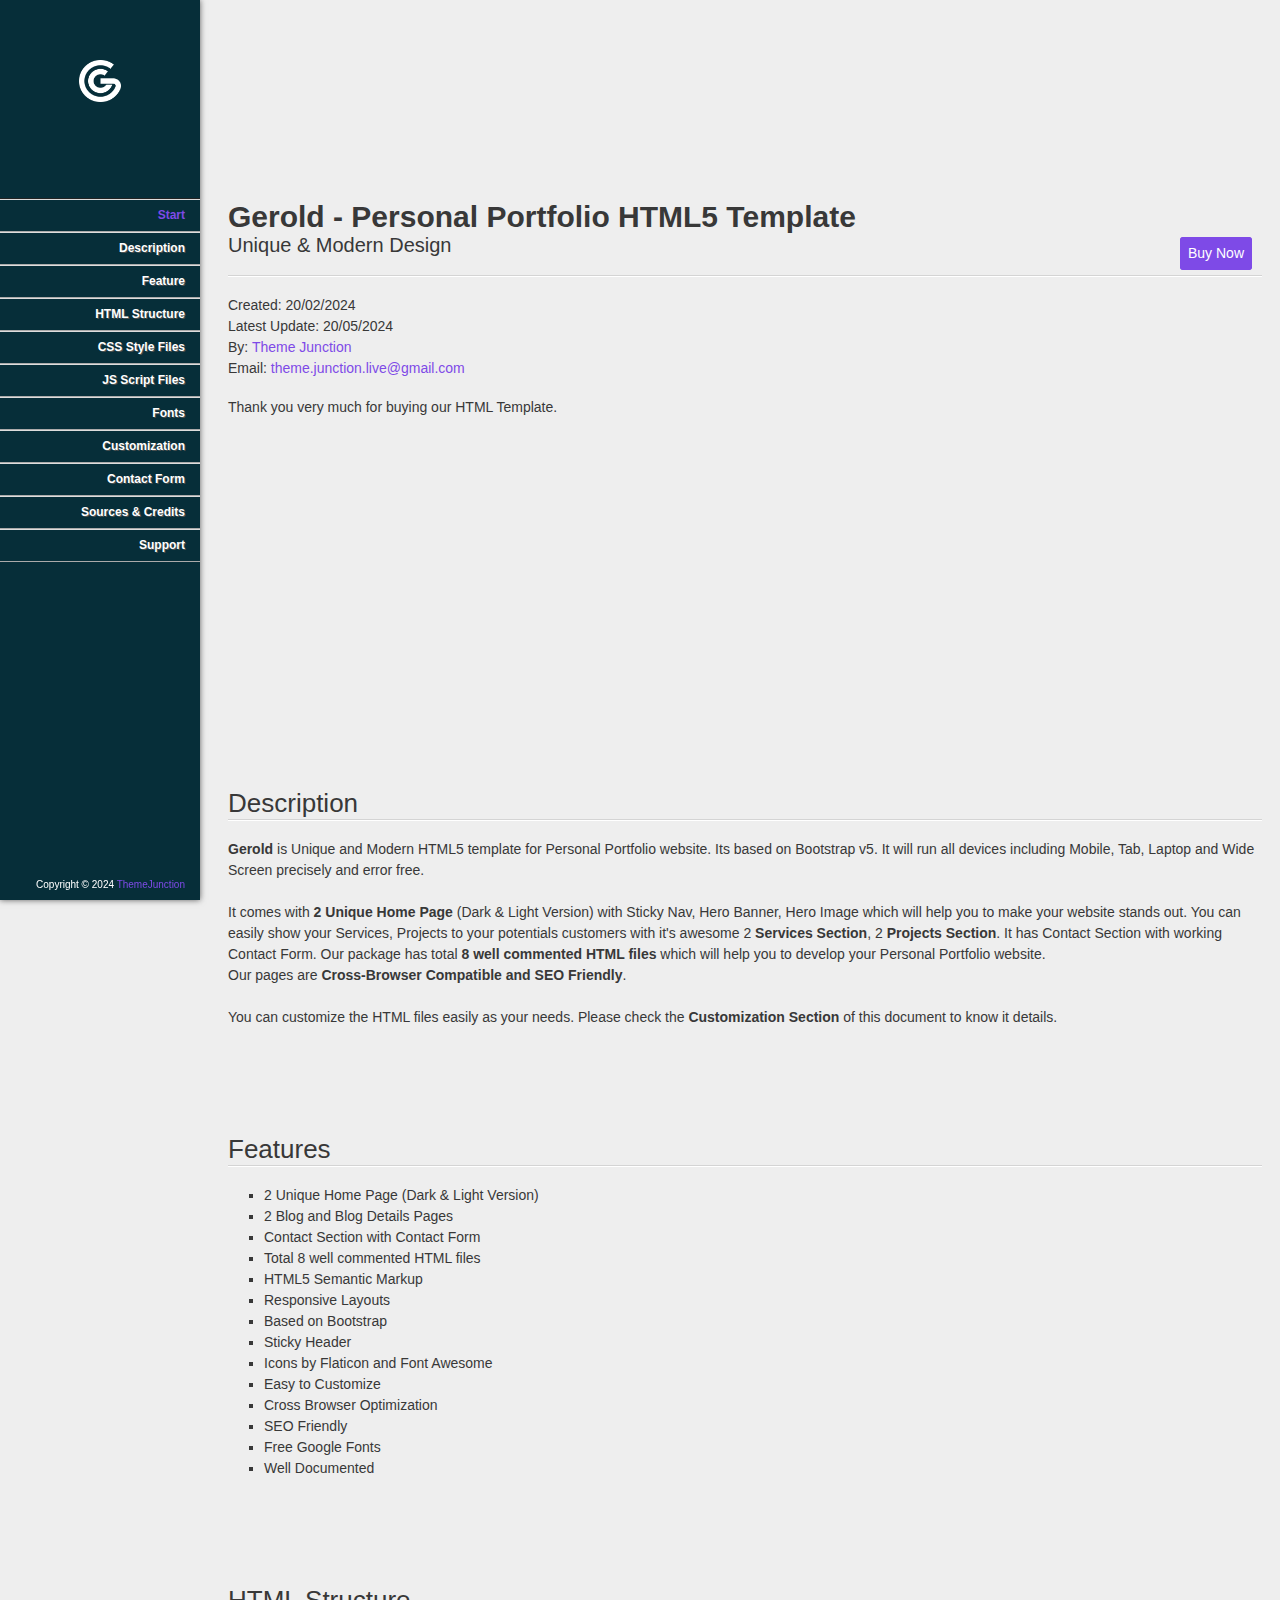
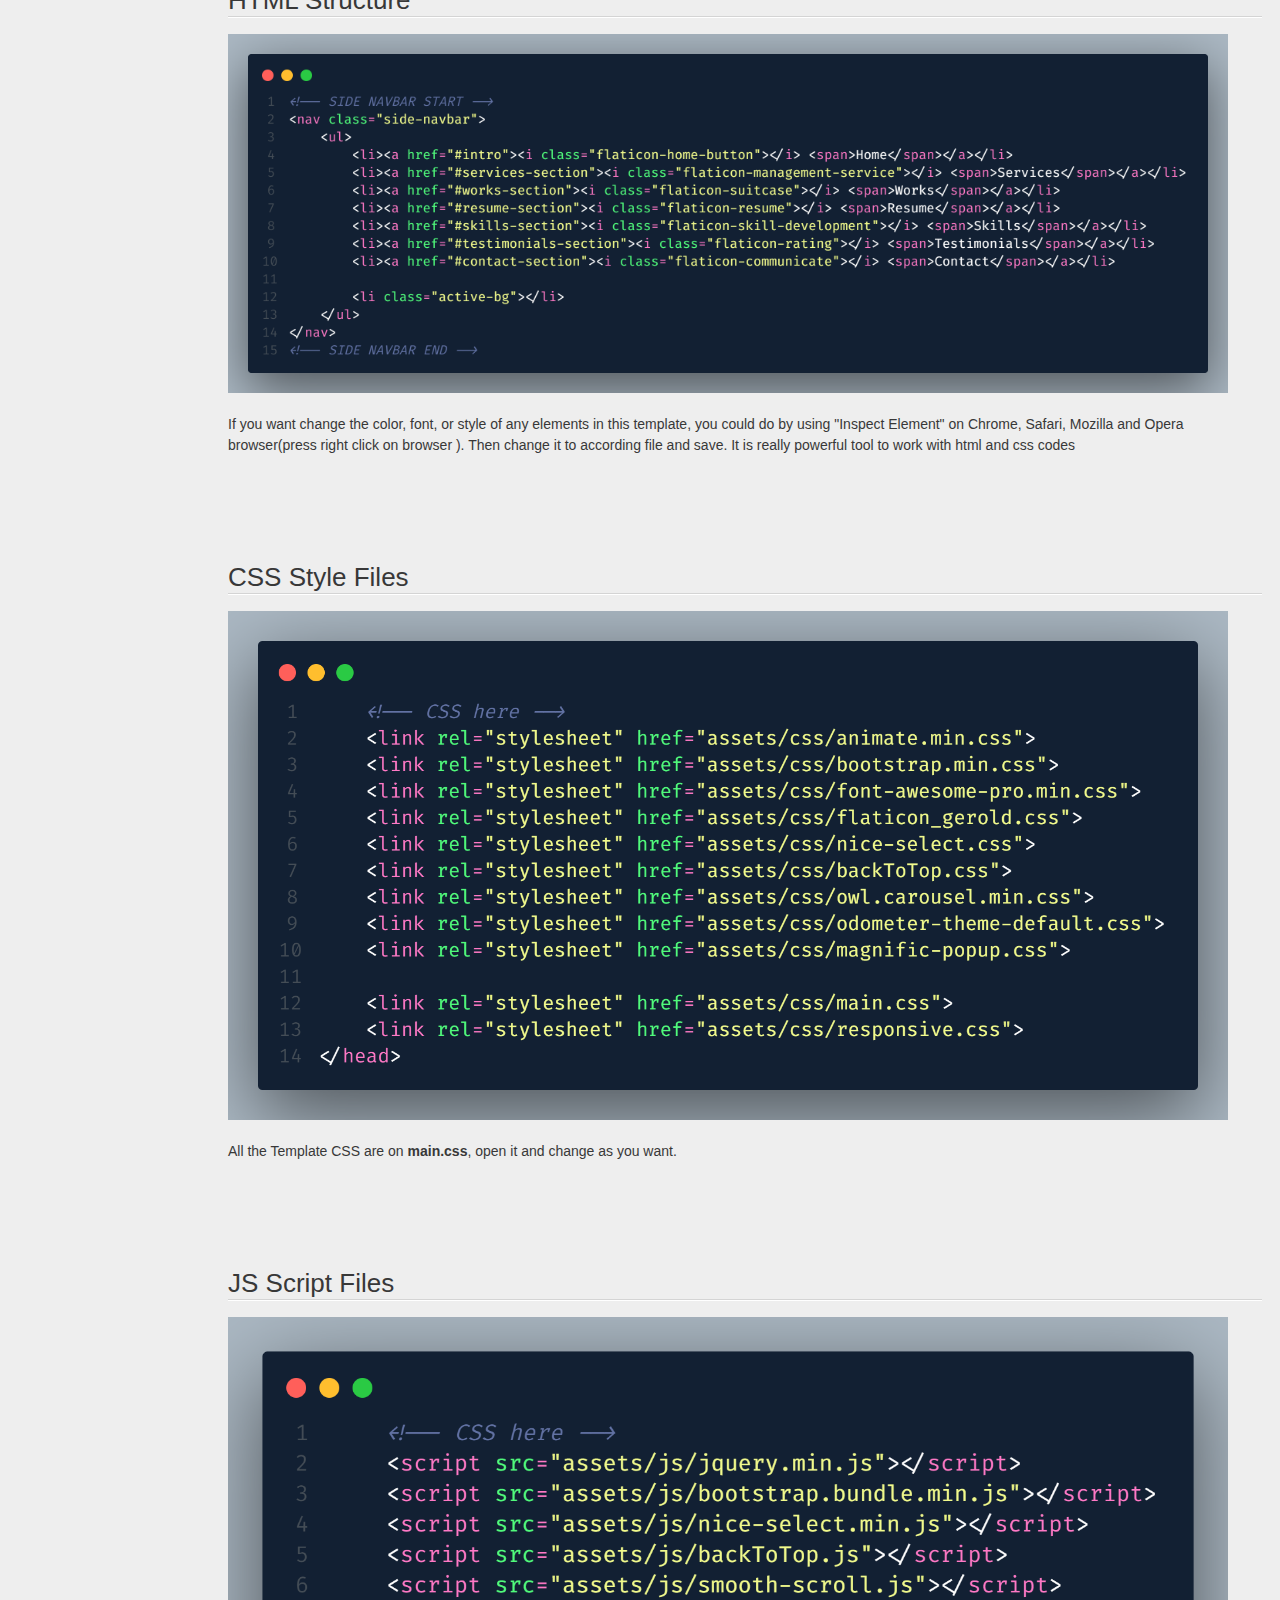
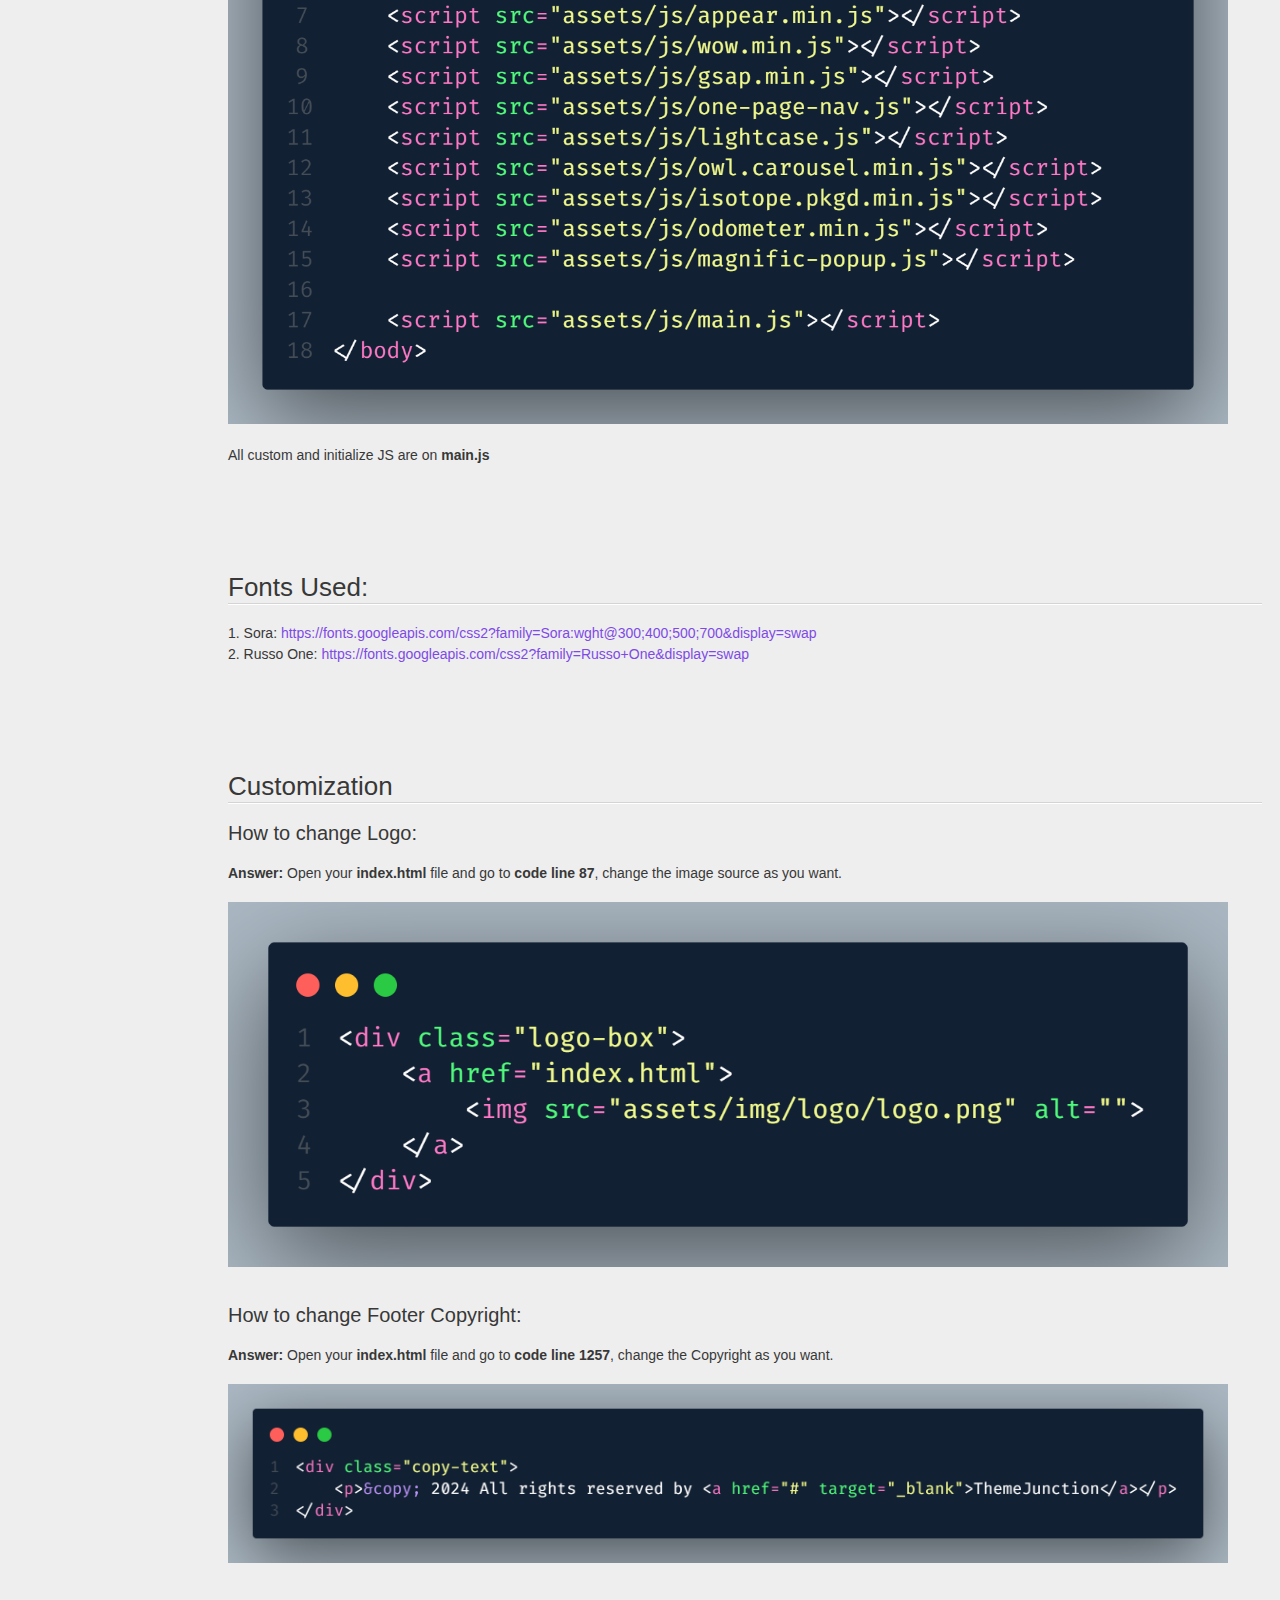
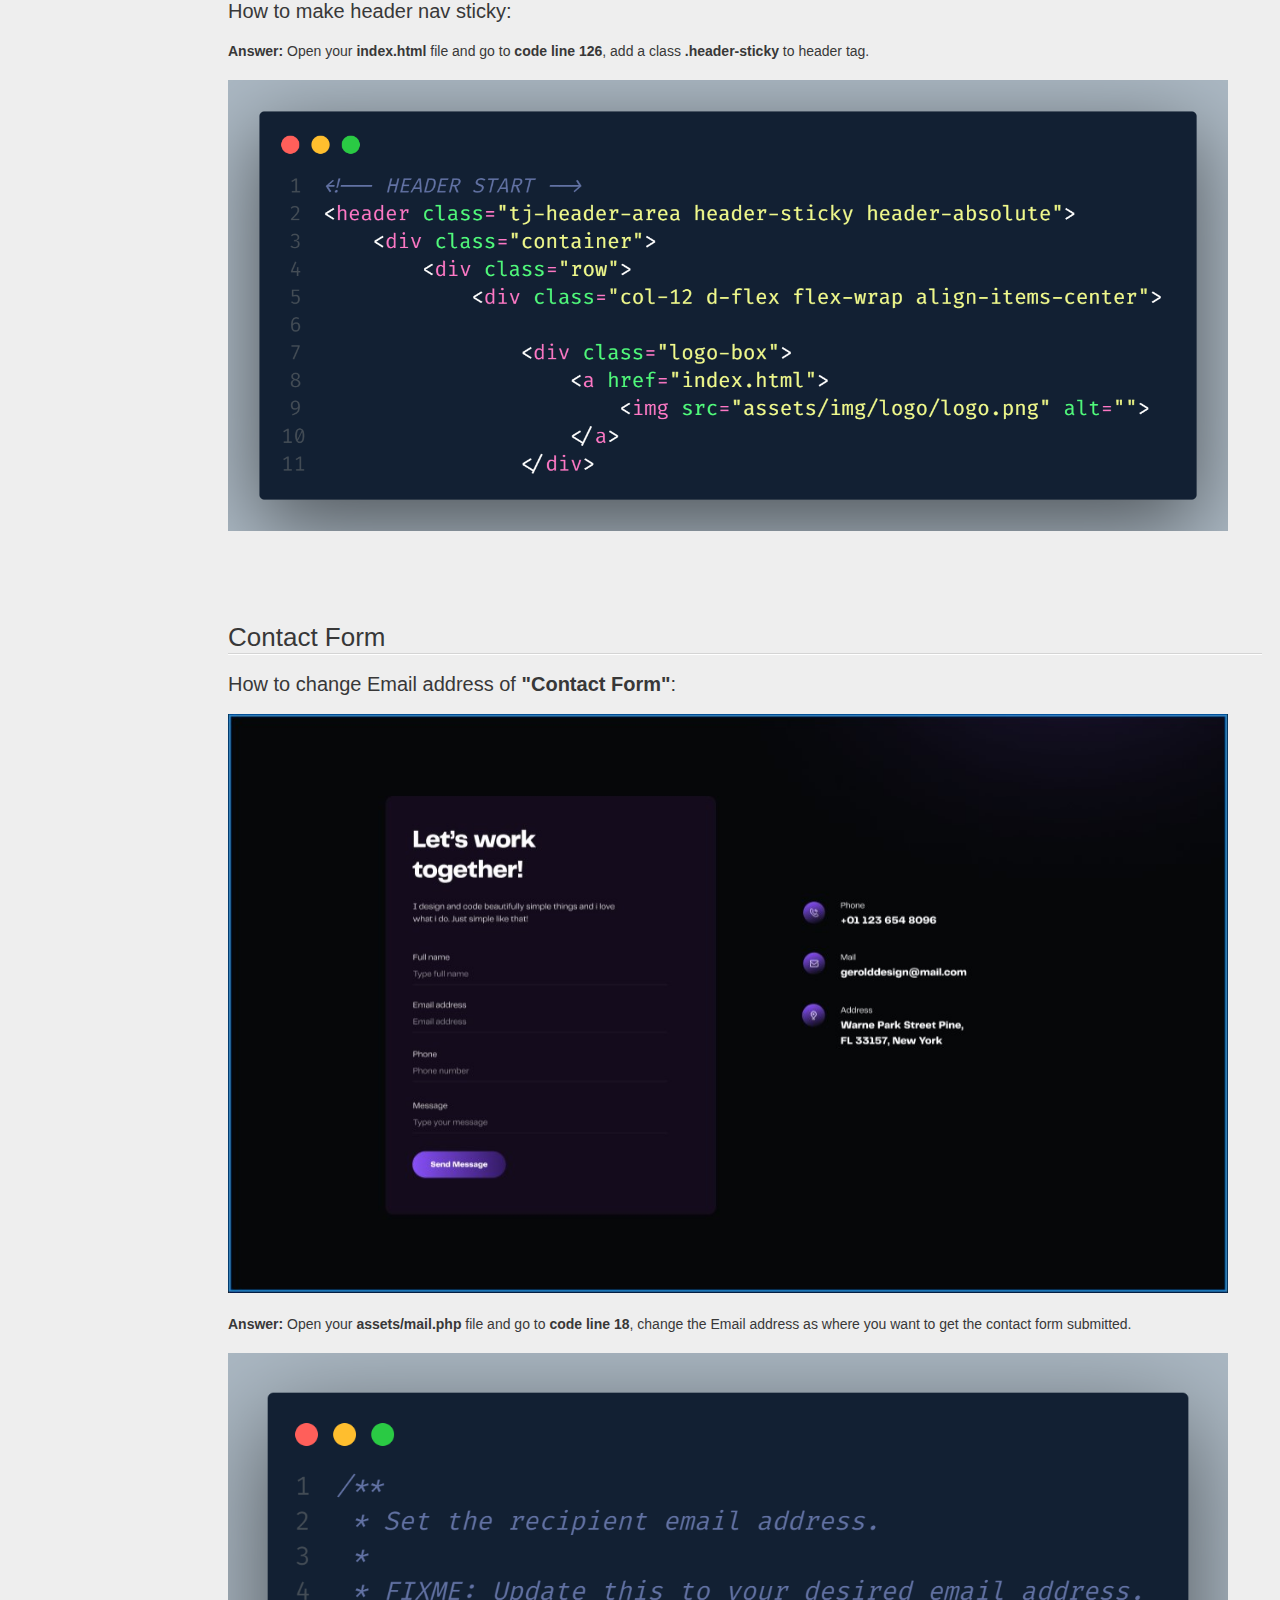
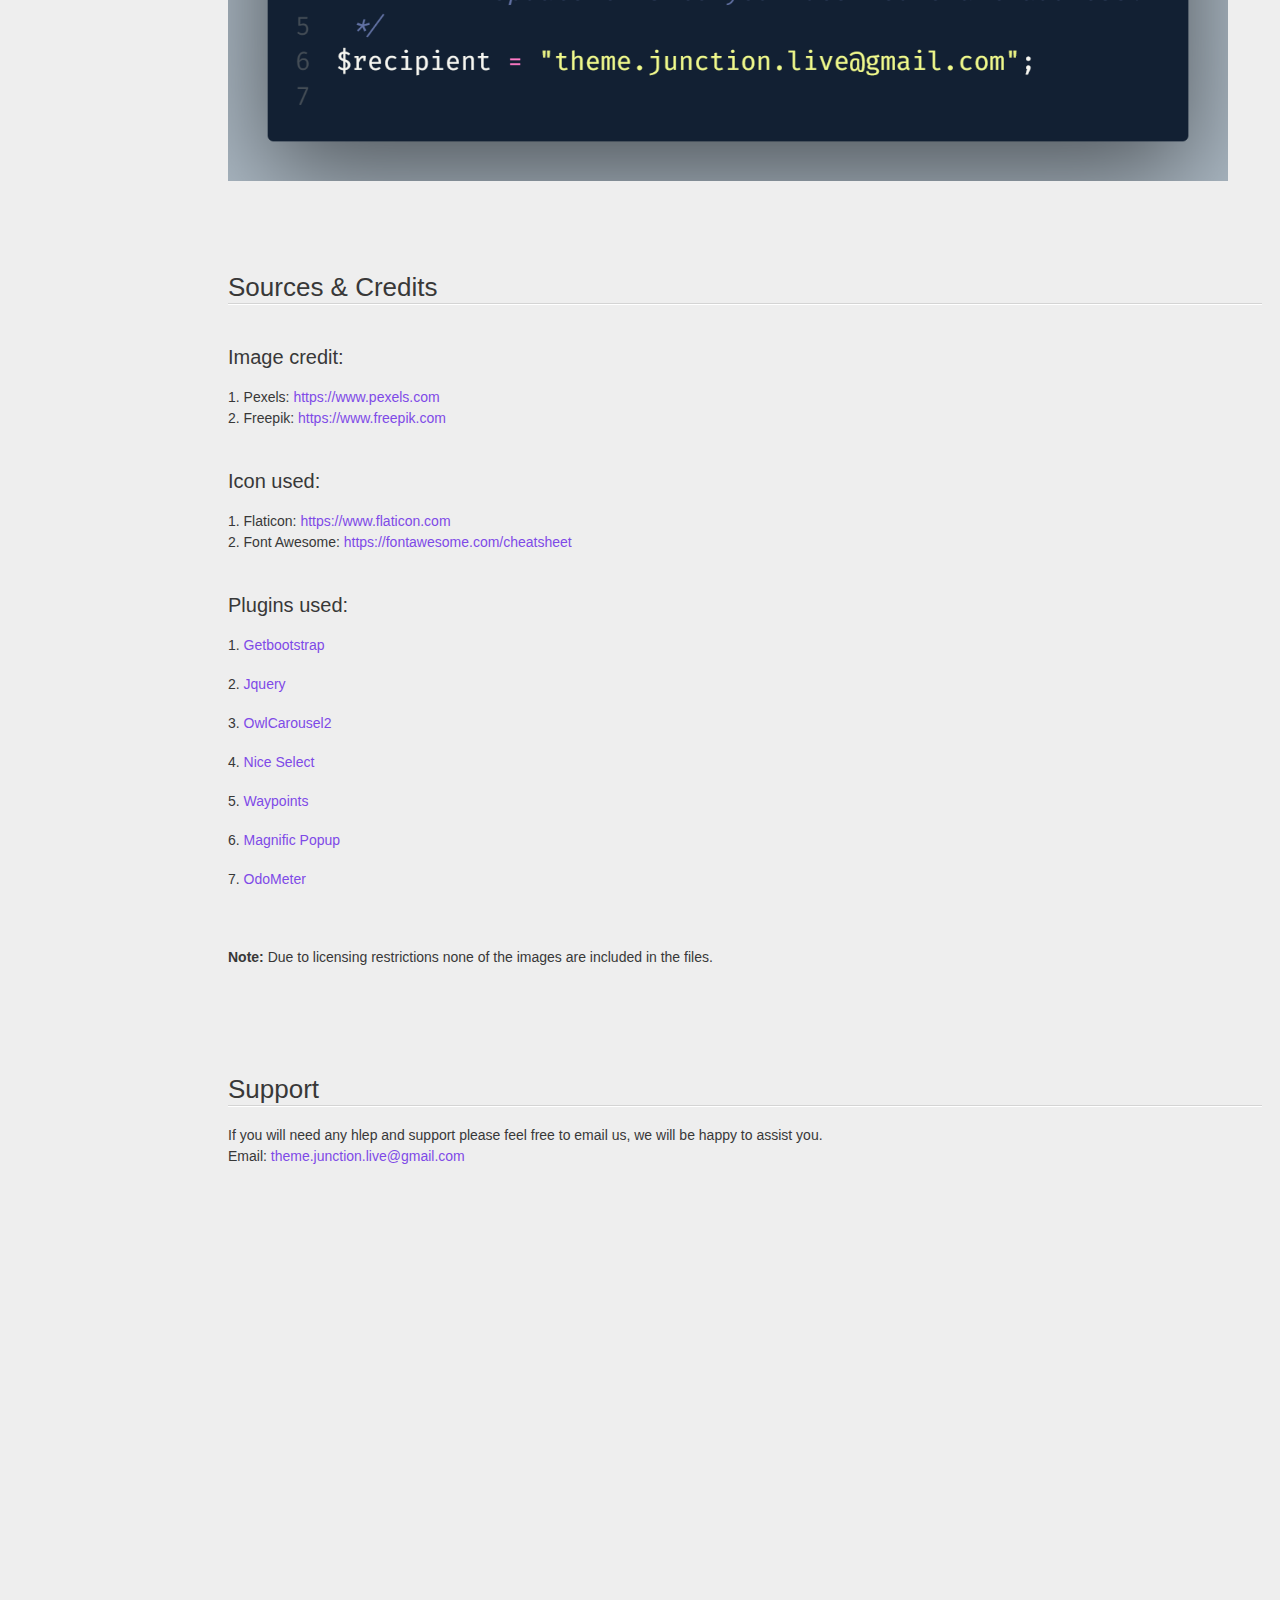
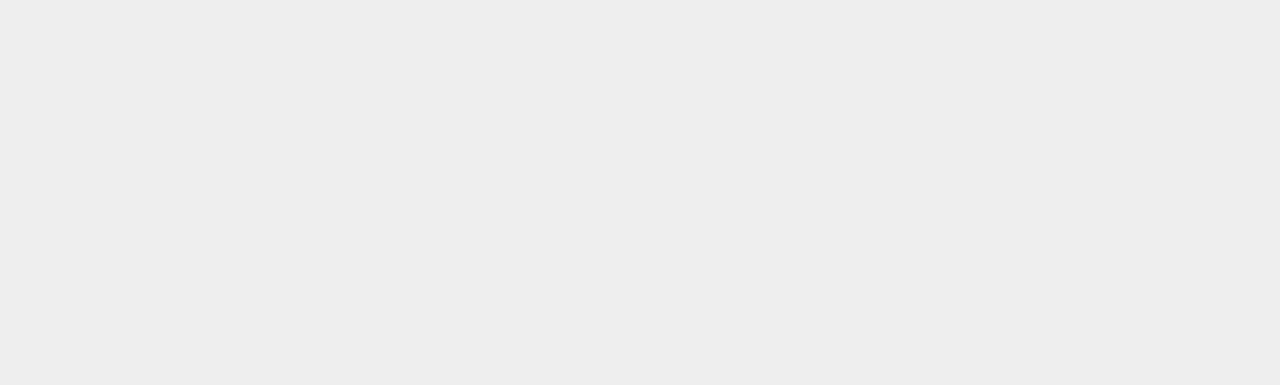
<file: Documentation/index.html>
<!doctype html>
<html lang="en-us">

<head>
	<meta charset="utf-8">

	<title>Gerold - Personal Portfolio HTML5 Template</title>

	<meta name="description" content="ThemeJunction HTML5 Template">
	<meta name="author" content="ThemeJunction">
	<meta name="copyright" content="ThemeJunction">

	<!-- Favicon -->
	<link rel="icon" type="image/png" href="assets/img/fav.png">

	<!-- CSS -->
	<link rel="stylesheet" href="assets/css/documenter_style.css" media="all">
</head>

<body class="documenter-project-Gerold%20HTML-immigration-visa-consulting-html5-template">
	<div id="documenter_sidebar">
		<a href="#documenter_cover" id="documenter_logo"><img src="assets/img/logo.png" alt=""> </a>
		<ul id="documenter_nav">
			<li><a class="current" href="#documenter_cover">Start</a></li>

			<li><a href="#description" title="Description">Description</a></li>
			<li><a href="#feature" title="Feature">Feature</a></li>
			<li><a href="#html_structure" title="HTML Structure">HTML Structure</a></li>
			<li><a href="#css_style_files" title="CSS Style Files">CSS Style Files</a></li>
			<li><a href="#js_script_files" title="JS Script Files">JS Script Files</a></li>
			<li><a href="#fonts" title="Fonts">Fonts</a></li>
			<li><a href="#customization" title="Customization">Customization</a></li>
			<li><a href="#contact_form" title="Contact Form">Contact Form</a></li>
			<li><a href="#sources_credits" title="Sources & Credits">Sources & Credits</a></li>
			<li><a href="#support" title="Support">Support</a></li>

		</ul>
		<div id="documenter_copyright">Copyright &copy; 2024 <a target="_blank"
				href="https://themejunction.net/">ThemeJunction</a></a>
		</div>
	</div>
	<div id="documenter_content">
		<section id="documenter_cover">
			<h1>Gerold - Personal Portfolio HTML5 Template</h1>
			<h2>Unique & Modern Design</h2>
			<div id="documenter_buttons">
				<a target="_blank" href="https://themeforest.net/user/theme-junction/portfolio"
					class="btn btn-primary btn-large">Buy Now</a>
			</div>
			<hr>
			<ul>
				<li>Created: 20/02/2024</li>
				<li>Latest Update: 20/05/2024</li>
				<li>By: <a target="_blank" href="https://themejunction.net/">Theme Junction</a></li>

				<li>Email: <a
						href="mailto:&#116;&#104;&#101;&#109;&#101;&#46;&#106;&#117;&#110;&#99;&#116;&#105;&#111;&#110;&#46;&#108;&#105;&#118;&#101;&#64;&#103;&#109;&#97;&#105;&#108;&#46;&#99;&#111;&#109;">&#116;&#104;&#101;&#109;&#101;&#46;&#106;&#117;&#110;&#99;&#116;&#105;&#111;&#110;&#46;&#108;&#105;&#118;&#101;&#64;&#103;&#109;&#97;&#105;&#108;&#46;&#99;&#111;&#109;</a>
				</li>
			</ul>
			<p>Thank you very much for buying our HTML Template.</p>
		</section>

		<section id="description">
			<div class="page-header">
				<h3>Description</h3>
				<hr class="notop">
			</div>
			<p>
				<strong>Gerold </strong>is Unique and Modern HTML5 template for Personal Portfolio website. Its based on
				Bootstrap v5. It will run all devices including Mobile, Tab, Laptop and Wide Screen precisely and error free.
				<br>
				<br>
				It comes with <strong>2 Unique Home Page</strong> (Dark & Light Version) with Sticky Nav, Hero Banner, Hero Image which will
				help you to make your website stands out. You can easily show your Services, Projects to your potentials
				customers with it's awesome 2 <strong>Services Section</strong>, 2 <strong>Projects
					Section</strong>. It has Contact Section with working Contact Form. Our package has
				total <strong>8 well commented HTML files</strong> which will help you to develop your Personal Portfolio
				website.<br>
				Our pages are <b>Cross-Browser Compatible and SEO Friendly</b>.
				<br>
				<br>
				You can customize the HTML files easily as your needs. Please check the <strong>Customization Section</strong>
				of this document to know it details.
			</p>
		</section>
		<section id="feature">
			<div class="page-header">
				<h3>Features</h3>
				<hr class="notop">
			</div>
			<ul>
				<li>2 Unique Home Page (Dark & Light Version)</li>
				<li>2 Blog and Blog Details Pages</li>
				<li>Contact Section with Contact Form</li>
				<li>Total 8 well commented HTML files</li>
				<li>HTML5 Semantic Markup</li>
				<li>Responsive Layouts</li>
				<li>Based on Bootstrap</li>
				<li>Sticky Header</li>
				<li>Icons by Flaticon and Font Awesome</li>
				<li>Easy to Customize</li>
				<li>Cross Browser Optimization</li>
				<li>SEO Friendly</li>
				<li>Free Google Fonts</li>
				<li>Well Documented</li>
			</ul>
		</section>
		<section id="html_structure">
			<div class="page-header">
				<h3>HTML Structure</h3>
				<hr class="notop">
			</div>
			<img src="assets/img/html_structure.png" alt="" class="img-big">
			<p>If you want change the color, font, or style of any elements in this template, you could do by using "Inspect
				Element" on Chrome, Safari, Mozilla and Opera browser(press right click on browser ). Then change it to
				according file and save. It is really powerful tool to work with html and css codes</p>
		</section>
		<section id="css_style_files">
			<div class="page-header">
				<h3>CSS Style Files</h3>
				<hr class="notop">
			</div>
			<img src="assets/img/css_style_files.png" alt="" class="img-big">
			<p>All the Template CSS are on <b>main.css</b>, open it and change as you want.</p>
		</section>
		<section id="js_script_files">
			<div class="page-header">
				<h3>JS Script Files</h3>
				<hr class="notop">
			</div>
			<img src="assets/img/js_script_files.png" alt="" class="img-big">
			<p>All custom and initialize JS are on <b>main.js</b></p>
		</section>
		<section id="fonts">
			<div class="page-header">
				<h3>Fonts Used:</h3>
				<hr class="notop">
			</div>
			<p> 1. Sora: <a href="https://fonts.googleapis.com/css2?family=Sora:wght@300;400;500;700&display=swap"
					target="_blank">
					https://fonts.googleapis.com/css2?family=Sora:wght@300;400;500;700&display=swap</a>
				<br> 2. Russo One: <a href="https://fonts.googleapis.com/css2?family=Russo+One&display=swap" target="_blank">
					https://fonts.googleapis.com/css2?family=Russo+One&display=swap</a>
			</p>
		</section>
		<section id="customization">
			<div class="page-header">
				<h3>Customization</h3>
				<hr class="notop">
			</div>
			<h4 id="sources_credits_font_used">How to change Logo:</h4>
			<p><b>Answer:</b> Open your <b>index.html</b> file and go to <b>code line 87</b>, change the image source as you
				want.</p>
			<img src="assets/img/change_logo.png" alt="" class="img-big">
			<br>
			<br>
			<h4 id="sources_credits_font_used">How to change Footer Copyright:</h4>
			<p><b>Answer:</b> Open your <b>index.html</b> file and go to <b>code line 1257</b>, change the Copyright as you
				want.</p>
			<img src="assets/img/change_copyright.png" alt="" class="img-big">
			<br>
			<br>
			<h4 id="sources_credits_font_used">How to make header nav sticky:</h4>
			<p><b>Answer:</b> Open your <b>index.html</b> file and go to <b>code line 126</b>, add a class
				<b>.header-sticky</b> to header tag.
			</p>
			<img src="assets/img/make_sticky_nav.png" alt="" class="img-big">
		</section>
		<section id="contact_form">
			<div class="page-header">
				<h3>Contact Form</h3>
				<hr class="notop">
			</div>
			<h4 id="sources_credits_font_used">How to change Email address of <strong>"Contact Form"</strong>:</h4>
			<img src="assets/img/contact_form.jpg" alt="" class="img-big">
			<p><b>Answer:</b> Open your <b>assets/mail.php</b> file and go to <b>code line 18</b>, change the
				Email address as where you want to get the contact form submitted.</p>
			<img src="assets/img/change_email_contact_form.png" alt="" class="img-big">
		</section>
		<section id="sources_credits">
			<div class="page-header">
				<h3>Sources & Credits</h3>
				<hr class="notop">
			</div>

			<h4 id="sources_credits_brimage_credit"><br>
				Image credit:</h4>
			<p>1. Pexels: <a href="https://www.pexels.com" rel="nofollow">https://www.pexels.com</a><br>
				2. Freepik: <a href="https://www.freepik.com/" rel="nofollow">https://www.freepik.com</a></p>
			<h4 id="sources_credits_bricon_used"><br>
				Icon used:</h4>
			<p>1. Flaticon: <a href="https://www.flaticon.com" rel="nofollow"> https://www.flaticon.com</a><br>
				2. Font Awesome: <a href="https://fontawesome.com/cheatsheet"
					target="_blank">https://fontawesome.com/cheatsheet</a></p>
			<h4 id="sources_credits_bricon_used"><br>
				Plugins used:</h4>
			<p>
				1. <a href="https://getbootstrap.com/" target="_blank">Getbootstrap</a></p>
			<p>
				2. <a href="https://jquery.com/" target="_blank">Jquery</a></p>
			<p>
				3. <a href="https://owlcarousel2.github.io/OwlCarousel2/" target="_blank">OwlCarousel2</a></p>
			<p>
				4. <a href="https://jqueryniceselect.hernansartorio.com/" target="_blank">Nice Select</a></p>
			<p>
				5. <a href="http://imakewebthings.com/waypoints/" target="_blank">Waypoints</a></p>
			<p>
				6. <a href="https://dimsemenov.com/plugins/magnific-popup/" target="_blank">Magnific Popup</a></p>
			<p>
				7. <a href="https://github.hubspot.com/odometer/" target="_blank">OdoMeter</a></p>
			<p>
				&nbsp;</p>
			<p>
				<b>Note:</b> Due to licensing restrictions none of the images are included in the files.
			</p>
		</section>
		<section id="support">
			<div class="page-header">
				<h3>Support</h3>
				<hr class="notop">
			</div>
			<p>
				If you will need any hlep and support please feel free to email us, we will be happy to assist you.<br>
				Email: <a
					href="mailto:&#116;&#104;&#101;&#109;&#101;&#46;&#106;&#117;&#110;&#99;&#116;&#105;&#111;&#110;&#46;&#108;&#105;&#118;&#101;&#64;&#103;&#109;&#97;&#105;&#108;&#46;&#99;&#111;&#109;?subject=Gerold%20HTML%20Doc">&#116;&#104;&#101;&#109;&#101;&#46;&#106;&#117;&#110;&#99;&#116;&#105;&#111;&#110;&#46;&#108;&#105;&#118;&#101;&#64;&#103;&#109;&#97;&#105;&#108;&#46;&#99;&#111;&#109;</a>
			</p>
		</section>

	</div>

	<!-- JS -->
	<script src="assets/js/jquery.js"></script>
	<script src="assets/js/script.js"></script>

</body>

</html>
</file>
<file: Documentation/assets/css/documenter_style.css>
/*!
 * Documenter 2.0
 * http://rxa.li/documenter
 *
 * Copyright 2011, Xaver Birsak
 * http://revaxarts.com
 *
 */
html,
body,
div,
span,
applet,
object,
iframe,
h1,
h2,
h3,
h4,
h5,
h6,
p,
blockquote,
a,
abbr,
acronym,
address,
big,
cite,
code,
del,
dfn,
em,
font,
img,
ins,
kbd,
q,
s,
samp,
small,
strike,
strong,
sub,
sup,
tt,
var,
dl,
dt,
dd,
ol,
ul,
li,
fieldset,
form,
label,
legend,
table,
caption,
tbody,
tfoot,
thead,
tr,
th,
td {
	margin: 0;
	padding: 0;
	border: 0;
	outline: 0;
	font-weight: inherit;
	font-style: inherit;
	font-size: 100%;
	font-family: inherit;
	vertical-align: baseline;
	scroll-behavior: smooth;
}
html {
	font-size: 101%;
	font-family: Arial, verdana, arial, sans-serif;
	font-size: 14px;
	-webkit-text-size-adjust: none;
	color: #383838;
	background-color: #eeeeee;
}
body {
	min-height: 100%;
	height: auto;
	width: 100%;
}
::-moz-selection {
	background: #333636;
	color: #ffffff;
}

::selection {
	background: #333636;
	color: #ffffff;
}
footer,
header,
section {
	display: block;
}
a {
	color: #7e4ae7;
	text-decoration: none;
	cursor: pointer;
}
a:hover {
	text-decoration: underline;
}
img {
	max-width: 100%;
}
p,
ul,
ol {
	margin: 18px 0;
	line-height: 1.5em;
}
li {
	list-style: none;
}
li.placeholder {
	height: 70px;
	width: 100%;
	font-size: 16px;
}
hr {
	display: block;
	height: 0px;
	line-height: 0px;
	border: 0;
	border-top: 1px solid #ddd;
	border-bottom: 1px solid #aaa;
	margin: 16px 0;
	padding: 0;
	clear: both;
	float: none;
}
hr.notop {
	margin-top: 0;
}
strong {
	font-weight: 700;
}
#documenter_buttons {
	position: absolute;
	right: 10px;
	margin-top: -30px;
}
.btn {
	cursor: pointer;
	width: auto;
	padding: 7px 7px 8px;
	border-radius: 3px;
	border: 1px solid #ccc;
}
.btn:hover {
	border: 1px solid #b1b4b0;
	box-shadow: 0px 2px 2px rgba(0, 0, 0, 0.1);
	-moz-box-shadow: 0px 2px 2px rgba(0, 0, 0, 0.1);
	-webkit-box-shadow: 0px 2px 2px rgba(0, 0, 0, 0.1);
	text-decoration: none;
}
.btn:active {
	border: 1px solid #b1b4b0;
	box-shadow: inset 0px 2px 2px rgba(0, 0, 0, 0.1);
	-moz-box-shadow: inset 0px 2px 2px rgba(0, 0, 0, 0.1);
	-webkit-box-shadow: inset 0px 2px 2px rgba(0, 0, 0, 0.1);
	background-color: #eee;
}
.btn-primary {
	background-color: #7e4ae7;
	border-color: #7e4ae7;
	color: #ffffff;
}

.btn-primary:hover,
.btn-primary:active,
.btn-primary.active,
.btn-primary.disabled,
.btn-primary[disabled] {
	background-color: #7e4ae7;
	border-color: #7e4ae7;
}

#documenter_content {
	position: absolute;
	right: 18px;
	left: 218px;
	padding-left: 10px;
	padding-bottom: 800px;
	min-height: 100%;
	height: auto;
	z-index: 1;
}
#documenter_sidebar {
	-moz-box-shadow: 0 0 6px rgba(3, 3, 3, 0.6);
	-webkit-box-shadow: 0 0 6px rgba(3, 3, 3, 0.6);
	box-shadow: 0 0 6px rgba(3, 3, 3, 0.6);
	position: fixed;
	left: 0;
	width: 200px;
	height: 100%;
	min-height: 100%;
	z-index: 100;
}
#documenter_sidebar a {
	position: relative;
	z-index: 100;
}
img {
	border: 0;
}
.img-big {
	max-width: 1000px;
}
.img-medium {
	max-width: 600px;
	width: 100%;
}
#documenter_copyright {
	position: absolute;
	bottom: 10px;
	font-size: 10px;
	right: 15px;
	width: 200px;
	text-align: right;
	z-index: 1;
}
noscript {
	display: block;
	position: absolute;
	top: 238px;
	margin: 0 auto;
	width: 800px;
	bottom: 0;
	z-index: 20;
}
noscript p {
	width: 800px;
	font-size: 20px;
	padding-top: 20px;
	margin: 0 auto;
	color: #4d4d4d;
}
.small {
	font-size: 10px;
	letter-spacing: 0;
}

hr {
	border-top: 1px solid #d4d4d4;
	border-bottom: 1px solid #ffffff;
}
/*----------------------------------------------------------------------*/
/* Sidebar
/*----------------------------------------------------------------------*/
#documenter_sidebar,
#documenter_sidebar ul a {
	background-color: #062e39;
	color: #ffffff;
}

#documenter_sidebar ul a {
	-webkit-text-shadow: 1px 1px 0px #494f4f;
	-moz-text-shadow: 1px 1px 0px #494f4f;
	text-shadow: 1px 1px 0px #494f4f;
}

#documenter_sidebar ul {
	border-top: 1px solid #212424;
}

#documenter_sidebar ul a {
	border-top: 1px solid #494f4f;
	border-bottom: 1px solid #212424;
	color: #ffffff;
}

#documenter_sidebar ul a:hover {
	background: #102030;
	color: #fff;
}

#documenter_sidebar ul a.current {
	background: #062e39;
	color: #7e4ae7;
}

#documenter_copyright {
	display: block !important;
	visibility: visible !important;
}
#documenter_sidebar #documenter_logo {
	display: block;
	height: 20%;
	max-height: 200px;
	min-height: 70px;
	width: 200px;
	background-position: center center;
	background-repeat: no-repeat;
	text-align: center;
}
#documenter_sidebar #documenter_logo img {
	margin-top: 30%;
	height: 42px;
}
#documenter_sidebar ul {
	font-size: 12px;
	font-weight: 700;
	min-height: 150px;
	height: 75%;
	overflow: auto;
}

#documenter_sidebar ul li {
	text-align: right;
	padding: 0;
}
#documenter_sidebar ul a {
	display: block;
	border-top: 1px solid #ddd;
	border-bottom: 1px solid #aaa;
	padding: 6px 15px 7px 0;
	text-align: right;
}
#documenter_sidebar ul a:hover,
#documenter_sidebar ul a.current {
	-webkit-text-shadow: none;
	-moz-text-shadow: none;
	text-shadow: none;
	text-decoration: none;
}
#documenter_sidebar ul li ul {
	border-top: 0;
	font-size: 10px;
	min-height: 10px;
	height: auto;
	overflow: auto;
	margin: 0;
	display: none;
}
#documenter_sidebar ul li ul li a {
	display: block;
	padding: 4px 15px 5px 0;
	text-align: right;
}

/*----------------------------------------------------------------------*/
/* Content
/*----------------------------------------------------------------------*/

#documenter_cover {
	position: relative;
	height: 500px;
	padding-top: 200px !important;
}
#documenter_cover li {
	list-style: none !important;
	margin-left: 0 !important;
}
#documenter_cover p {
	width: 500px;
}
#documenter_content section {
	padding-top: 70px;
}
#documenter_content h1 {
	font-size: 30px;
	font-weight: 700;
}
#documenter_content h2 {
	font-size: 20px;
	margin-bottom: 18px;
	font-weight: 100;
}
#documenter_content h3 {
	font-size: 26px;
	margin: 18px 0 0;
	font-weight: 100;
}
#documenter_content h4 {
	font-size: 20px;
	margin: 18px 0;
	font-weight: 100;
}
#documenter_content h5 {
	font-size: 16px;
	margin: 18px 0;
	font-weight: 100;
}
#documenter_content h6 {
	font-size: 14px;
	margin: 18px 0;
	font-weight: 100;
}
#documenter_content p {
	margin: 18px 0;
}
#documenter_content ol li {
	list-style: decimal;
	margin-left: 36px;
}
#documenter_content ul li {
	list-style: square;
	margin-left: 36px;
}
#documenter_content dl {
}
#documenter_content dl dt {
	padding-top: 12px;
	font-weight: 700;
	font-size: 14px;
}
#documenter_content dl dd {
	padding-top: 3px;
	margin-left: 18px;
}
#documenter_content table {
	border-collapse: collapse;
}
#documenter_content table th {
	font-weight: 700;
}
#documenter_content table th,
#documenter_content table td {
	padding: 3px;
	text-align: left;
}
#documenter_content code {
	font-family: "Courier New", Courier, monospace;
	font-size: 12px;
}
#documenter_content .warning {
	padding: 10px 10px 10px 30px;
	border: 1px solid #d5d458;
	background-color: #f0feb1;
	background-image: url(img/warning.png);
	background-repeat: no-repeat;
	background-position: 8px 11px;
}
#documenter_content .info {
	padding: 10px 10px 10px 30px;
	border: 1px solid #6ab3ff;
	background-color: #a3d0ff;
	background-image: url(img/info.png);
	background-repeat: no-repeat;
	background-position: 8px 11px;
}
#documenter_content div.alert {
	padding: 8px 35px 8px 14px;
	text-shadow: 0 1px 0 rgba(255, 255, 255, 0.5);
	background-color: #fcf8e3;
	border: 1px solid #fbeed5;
	-webkit-border-radius: 4px;
	-moz-border-radius: 4px;
	border-radius: 4px;
}
#documenter_content div.alert-success,
#documenter_content div.alert-success div.alert-heading {
	color: #468847;
}
#documenter_content div.alert-danger,
#documenter_content div.alert-error {
	background-color: #f2dede;
	border-color: #eed3d7;
}
#documenter_content div.alert-danger,
#documenter_content div.alert-error,
#documenter_content div.alert-danger div.alert-heading,
#documenter_content div.alert-error div.alert-heading {
	color: #b94a48;
}
#documenter_content div.alert-info {
	background-color: #d9edf7;
	border-color: #bce8f1;
}
#documenter_content div.alert-info,
#documenter_content div.alert-info div.alert-heading {
	color: #3a87ad;
}
#documenter_content div.alert-block {
	padding-top: 14px;
	padding-bottom: 14px;
}
#documenter_content div.alert-block > p,
#documenter_content div.alert-block > ul {
	margin-bottom: 0;
}
#documenter_content div.alert-block p + p {
	margin-top: 5px;
}

/*----------------------------------------------------------------------*/
/* Print Styles
/*----------------------------------------------------------------------*/

@media print {
	* {
		background: transparent !important;
		color: black !important;
		text-shadow: none !important;
		filter: none !important;
		-ms-filter: none !important;
	} /* Black prints faster: sanbeiji.com/archives/953 */
	a,
	a:visited {
		color: #444 !important;
		text-decoration: underline;
	}
	a[href]:after {
		content: " (" attr(href) ")";
	}
	abbr[title]:after {
		content: " (" attr(title) ")";
	}
	.ir a:after,
	a[href^="javascript:"]:after,
	a[href^="#"]:after {
		content: "";
	} /* Don't show links for images, or javascript/internal links */
	pre,
	blockquote {
		border: 1px solid #999;
		page-break-inside: avoid;
	}
	thead {
		display: table-header-group;
	} /* css-discuss.incutio.com/wiki/Printing_Tables */
	tr,
	img {
		page-break-inside: avoid;
	}
	@page {
		margin: 0.5cm;
	}
	p,
	h2,
	h3 {
		orphans: 3;
		widows: 3;
	}
	h2,
	h3 {
		page-break-after: avoid;
	}
	hr {
		border-top: 1px solid #000 !important;
		border-bottom: 0 !important;
	}

	#documenter_sidebar {
		-moz-box-shadow: none;
		-webkit-box-shadow: none;
		box-shadow: none;
		position: absolute;
		left: 10px;
		top: 0;
		width: 100%;
		margin-top: 500px;
	}
	#documenter_sidebar ul:before {
		content: "Table of Contents";
	}

	#documenter_sidebar ul {
		border: 0 !important;
	}
	#documenter_sidebar ul li {
		border: 0 !important;
		text-align: left;
	}
	#documenter_sidebar ul li a {
		border: 0 !important;
		text-align: left;
		padding: 4px;
	}
	#documenter_sidebar ul li a:hover {
		border: 0 !important;
	}
	#documenter_sidebar #documenter_logo {
		display: none;
	}
	#documenter_sidebar #documenter_copyright {
		display: none;
	}
	#documenter_content {
		left: 10px;
	}
	#documenter_cover {
		margin-bottom: 300px;
	}
	#documenter_content .warning {
		background-image: url(img/warning.png) !important;
		background-repeat: no-repeat !important;
		background-position: 8px 11px !important;
	}
	#documenter_content .info {
		background-image: url(img/info.png) !important;
		background-repeat: no-repeat !important;
		background-position: 8px 11px !important;
	}
}
</file>
